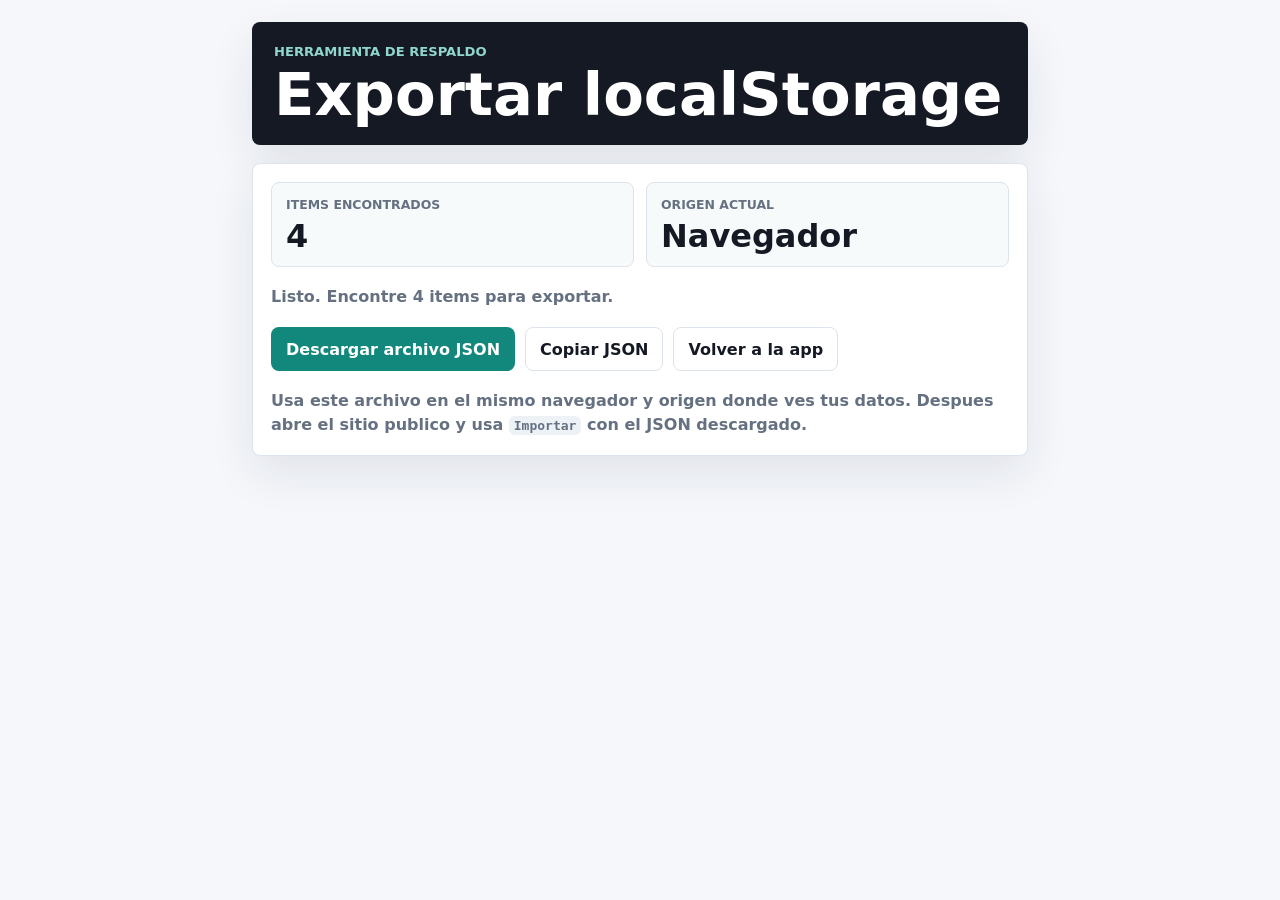
<file: localstorage-export.html>
<!doctype html>
<html lang="es">
  <head>
    <meta charset="utf-8" />
    <meta name="viewport" content="width=device-width, initial-scale=1" />
    <title>Exportar localStorage - Compras Estupidas de Elmer.</title>
    <style>
      :root {
        color-scheme: light;
        --bg: #f5f7fb;
        --surface: #ffffff;
        --ink: #151923;
        --muted: #657081;
        --line: #dce3ea;
        --teal: #12877c;
        --teal-dark: #0d5f58;
        --rose: #9f2f3d;
        --shadow: 0 18px 45px rgba(23, 33, 46, 0.09);
      }

      * {
        box-sizing: border-box;
      }

      body {
        margin: 0;
        min-width: 320px;
        min-height: 100vh;
        background: var(--bg);
        color: var(--ink);
        font-family: Inter, ui-sans-serif, system-ui, -apple-system, BlinkMacSystemFont, "Segoe UI", sans-serif;
      }

      .shell {
        width: min(820px, 100%);
        margin: 0 auto;
        padding: 22px;
      }

      .topbar,
      .panel {
        border-radius: 8px;
        box-shadow: var(--shadow);
      }

      .topbar {
        padding: 22px;
        background: #151923;
        color: #ffffff;
      }

      .eyebrow {
        margin: 0 0 8px;
        color: #8fd6cf;
        font-size: 0.82rem;
        font-weight: 800;
        text-transform: uppercase;
      }

      h1,
      h2,
      p {
        margin-top: 0;
      }

      h1 {
        margin-bottom: 0;
        font-size: clamp(2rem, 5vw, 3.7rem);
        line-height: 0.95;
      }

      .panel {
        display: grid;
        gap: 18px;
        margin-top: 18px;
        padding: 18px;
        background: var(--surface);
        border: 1px solid var(--line);
      }

      .status-grid {
        display: grid;
        grid-template-columns: repeat(2, minmax(0, 1fr));
        gap: 12px;
      }

      .stat {
        padding: 14px;
        background: #f7fafb;
        border: 1px solid var(--line);
        border-radius: 8px;
      }

      .stat span {
        display: block;
        color: var(--muted);
        font-size: 0.78rem;
        font-weight: 900;
        text-transform: uppercase;
      }

      .stat strong {
        display: block;
        margin-top: 8px;
        font-size: 2rem;
        line-height: 1;
      }

      .message {
        margin: 0;
        color: var(--muted);
        font-weight: 700;
        line-height: 1.5;
      }

      .message.error {
        color: var(--rose);
      }

      .actions {
        display: flex;
        flex-wrap: wrap;
        gap: 10px;
      }

      button,
      a {
        display: inline-flex;
        align-items: center;
        justify-content: center;
        min-height: 44px;
        border: 1px solid transparent;
        border-radius: 8px;
        padding: 0 14px;
        font: inherit;
        font-weight: 900;
        text-decoration: none;
        cursor: pointer;
      }

      .primary {
        background: var(--teal);
        color: #ffffff;
      }

      .primary:hover {
        background: var(--teal-dark);
      }

      .secondary {
        background: #ffffff;
        color: var(--ink);
        border-color: var(--line);
      }

      button:disabled {
        cursor: not-allowed;
        opacity: 0.58;
      }

      code {
        padding: 2px 5px;
        background: #edf2f7;
        border-radius: 6px;
      }

      @media (max-width: 620px) {
        .shell {
          padding: 12px;
        }

        .status-grid {
          grid-template-columns: 1fr;
        }

        .actions,
        button,
        a {
          width: 100%;
        }
      }
    </style>
  </head>
  <body>
    <main class="shell">
      <header class="topbar">
        <p class="eyebrow">Herramienta de respaldo</p>
        <h1>Exportar localStorage</h1>
      </header>

      <section class="panel" aria-live="polite">
        <div class="status-grid">
          <div class="stat">
            <span>Items encontrados</span>
            <strong id="itemCount">0</strong>
          </div>
          <div class="stat">
            <span>Origen actual</span>
            <strong id="sourceType">-</strong>
          </div>
        </div>

        <p class="message" id="statusMessage"></p>

        <div class="actions">
          <button class="primary" id="downloadBtn" type="button">
            Descargar archivo JSON
          </button>
          <button class="secondary" id="copyBtn" type="button">
            Copiar JSON
          </button>
          <a class="secondary" href="index.html">Volver a la app</a>
        </div>

        <p class="message">
          Usa este archivo en el mismo navegador y origen donde ves tus datos. Despues abre el sitio publico y usa
          <code>Importar</code> con el JSON descargado.
        </p>
      </section>
    </main>

    <script>
      const CATALOG_KEY = "compras-geek-catalogo-v1";
      const TITLE_KEY = "compras-geek-title-v1";
      const FILENAME = "catalogo-localstorage-compras-estupidas-de-elmer.json";

      const els = {
        itemCount: document.querySelector("#itemCount"),
        sourceType: document.querySelector("#sourceType"),
        statusMessage: document.querySelector("#statusMessage"),
        downloadBtn: document.querySelector("#downloadBtn"),
        copyBtn: document.querySelector("#copyBtn"),
      };

      function getSourceType() {
        if (location.protocol === "file:") return "Archivo local";
        if (location.hostname.includes("github.io")) return "Sitio publico";
        return "Navegador";
      }

      function parseItems() {
        const raw = localStorage.getItem(CATALOG_KEY);
        if (!raw) return [];

        try {
          const parsed = JSON.parse(raw);
          if (Array.isArray(parsed)) return parsed;
          if (Array.isArray(parsed.items)) return parsed.items;
          return [];
        } catch {
          return [];
        }
      }

      function buildBackup() {
        return {
          app: "Compras Estupidas de Elmer.",
          exportedAt: new Date().toISOString(),
          source: location.href,
          title: localStorage.getItem(TITLE_KEY) || "",
          items: parseItems(),
        };
      }

      function getBackupJson() {
        return JSON.stringify(buildBackup(), null, 2);
      }

      function downloadBackup() {
        const blob = new Blob([getBackupJson()], { type: "application/json" });
        const url = URL.createObjectURL(blob);
        const link = document.createElement("a");

        link.href = url;
        link.download = FILENAME;
        link.click();
        URL.revokeObjectURL(url);
      }

      async function copyBackup() {
        try {
          await navigator.clipboard.writeText(getBackupJson());
          setMessage("JSON copiado. Puedes guardarlo en un archivo .json si lo necesitas.");
        } catch {
          setMessage("No se pudo copiar automaticamente. Usa el boton de descargar.", true);
        }
      }

      function setMessage(message, isError = false) {
        els.statusMessage.textContent = message;
        els.statusMessage.classList.toggle("error", isError);
      }

      function render() {
        const items = parseItems();

        els.itemCount.textContent = items.length;
        els.sourceType.textContent = getSourceType();
        els.downloadBtn.disabled = !items.length;
        els.copyBtn.disabled = !items.length;

        if (items.length) {
          setMessage(`Listo. Encontre ${items.length} item${items.length === 1 ? "" : "s"} para exportar.`);
          return;
        }

        setMessage(
          "No encontre items en este localStorage. Abre este archivo desde el mismo lugar donde si ves tu catalogo.",
          true
        );
      }

      els.downloadBtn.addEventListener("click", downloadBackup);
      els.copyBtn.addEventListener("click", copyBackup);
      render();
    </script>
  </body>
</html>
</file>
